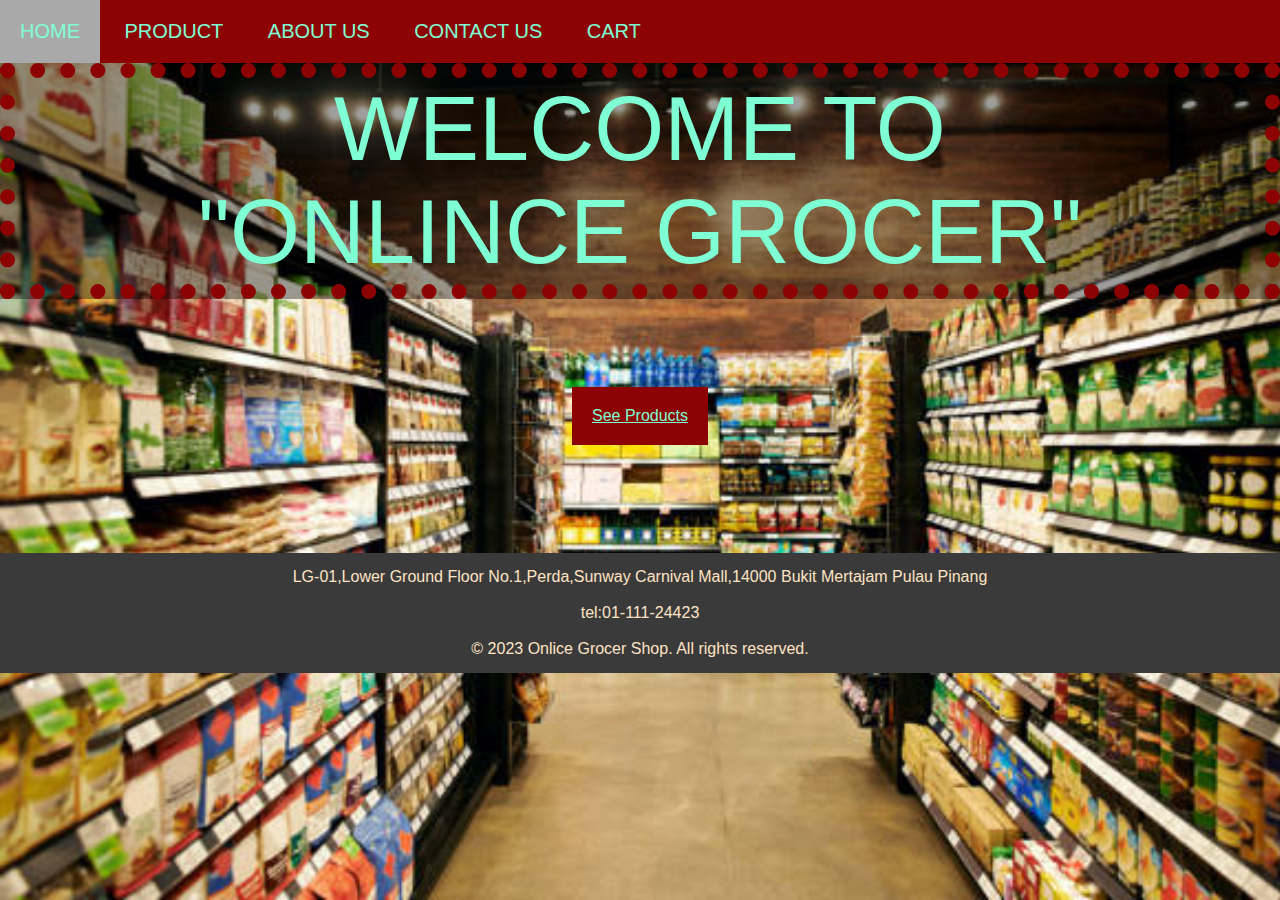
<file: index.html>
<!DOCTYPE html>
<html lang="en">
<head>
    <meta charset="utf-8">
    <title>Online Grocery Shop</title>

    <link rel="stylesheet" type="text/css" href="style.css">
</head>
<body>
    <header>
        <nav>
        <ul>
            <li><a href="index.html">HOME</a></li>
            <li>
                <a href="product.html">PRODUCT</a>
                <ul class = "dropdown">
                    <li><a href="fruitsAndVegetable.html">FRUIT AND VEGETABLE</a></li>
                    <li><a href="beverage.html">BEVERAGE</a><li>
                    <li><a href="SelfCare.html">SELF CARE</a></li>
                </ul>
            </li>
            <li><a href="aboutUs.html">ABOUT US</a></li>
            <li><a href="contacUs.html">CONTACT US</a></li>
            <li><a href="addToCart.html">CART</a></li>
        </ul>
        </nav>

        <div class="big-font">
            <p>
                WELCOME TO
                <br>
                "ONLINCE GROCER"
            </p>
        </div>
        
    </header>
    <br>
    <br>
    <br>
    <br>
    <div class="content">
        <a href="product.html" class="btn">See Products</a>
    </div>
    <br>
    <br>
    <br>
    <br>
    <br>
    <br>
    <footer>
        <p>LG-01,Lower Ground Floor No.1,Perda,Sunway Carnival Mall,14000 Bukit Mertajam Pulau Pinang</p>
        <br>
        <p>tel:01-111-24423</p>
        <br>
        <p>&copy; 2023 Onlice Grocer Shop. All rights reserved.</p>
    </footer>

    <script src="script.js"></script>
</body>
</html>
</file>
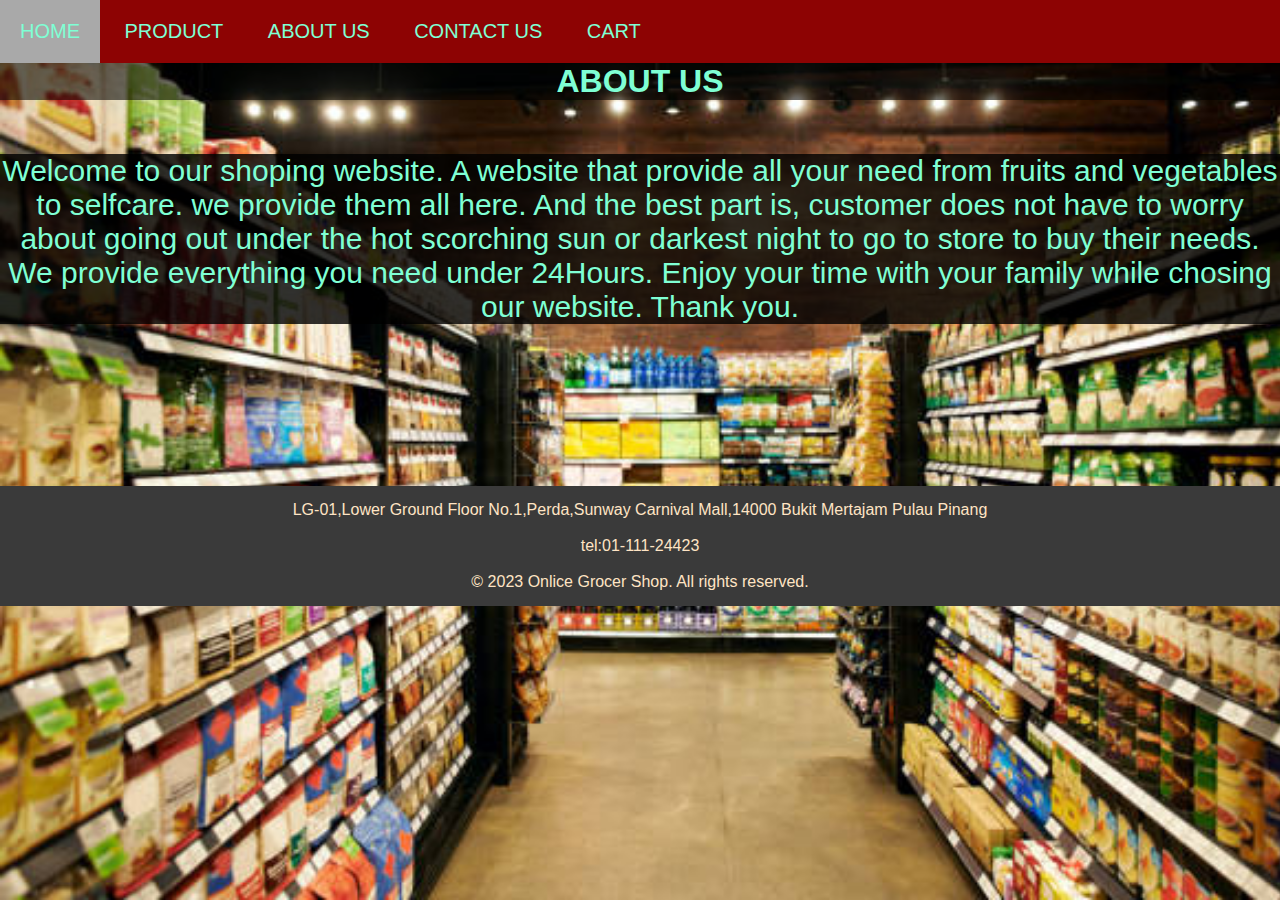
<file: aboutUs.html>
<!DOCTYPE html>
<html lang="en">
<head>
    <meta charset="utf-8">
    <title>Online Grocery Shop</title>

    <link rel="stylesheet" type="text/css" href="style.css">
    <script src="script.js" defer></script>
</head>
<body>
    <header>
        <nav>
        <ul>
            <li><a href="home.html">HOME</a></li>
            <li>
                <a href="product.html">PRODUCT</a>
                <ul class = "dropdown">
                    <li><a href="fruitsAndVegetable.html">FRUIT AND VEGETABLE</a></li>
                    <li><a href="beverage.html">BEVERAGE</a><li>
                    <li><a href="SelfCare.html">SELF CARE</a></li>
                </ul>
            </li>
            <li><a href="aboutUs.html">ABOUT US</a></li>
            <li><a href="contacUs.html">CONTACT US</a></li>
            <li><a href="addToCart.html">CART</a></li>
        </ul>
        </nav>
<main>
    <h1 style="text-align: center;">ABOUT US</h1>
    <br>
    <br>
    <br>
    <p id="aboutUs">
        Welcome to our shoping website. A website that provide
        all your need from fruits and vegetables to selfcare.
        we provide them all here. And the best part is, customer 
        does not have to worry about  going out under the hot
        scorching sun or darkest night to go to store to buy
        their needs. We provide everything you need under 24Hours.
        Enjoy your time with your family while chosing our website.
        Thank you.
    </p>
</main>
<br>
<br>
<br>
<br>
<br>
<br>
<br>
<br>
<br>

<footer>
    <p>LG-01,Lower Ground Floor No.1,Perda,Sunway Carnival Mall,14000 Bukit Mertajam Pulau Pinang</p>
    <br>
    <p>tel:01-111-24423</p>
    <br>
    <p>&copy; 2023 Onlice Grocer Shop. All rights reserved.</p>
</footer>
</file>
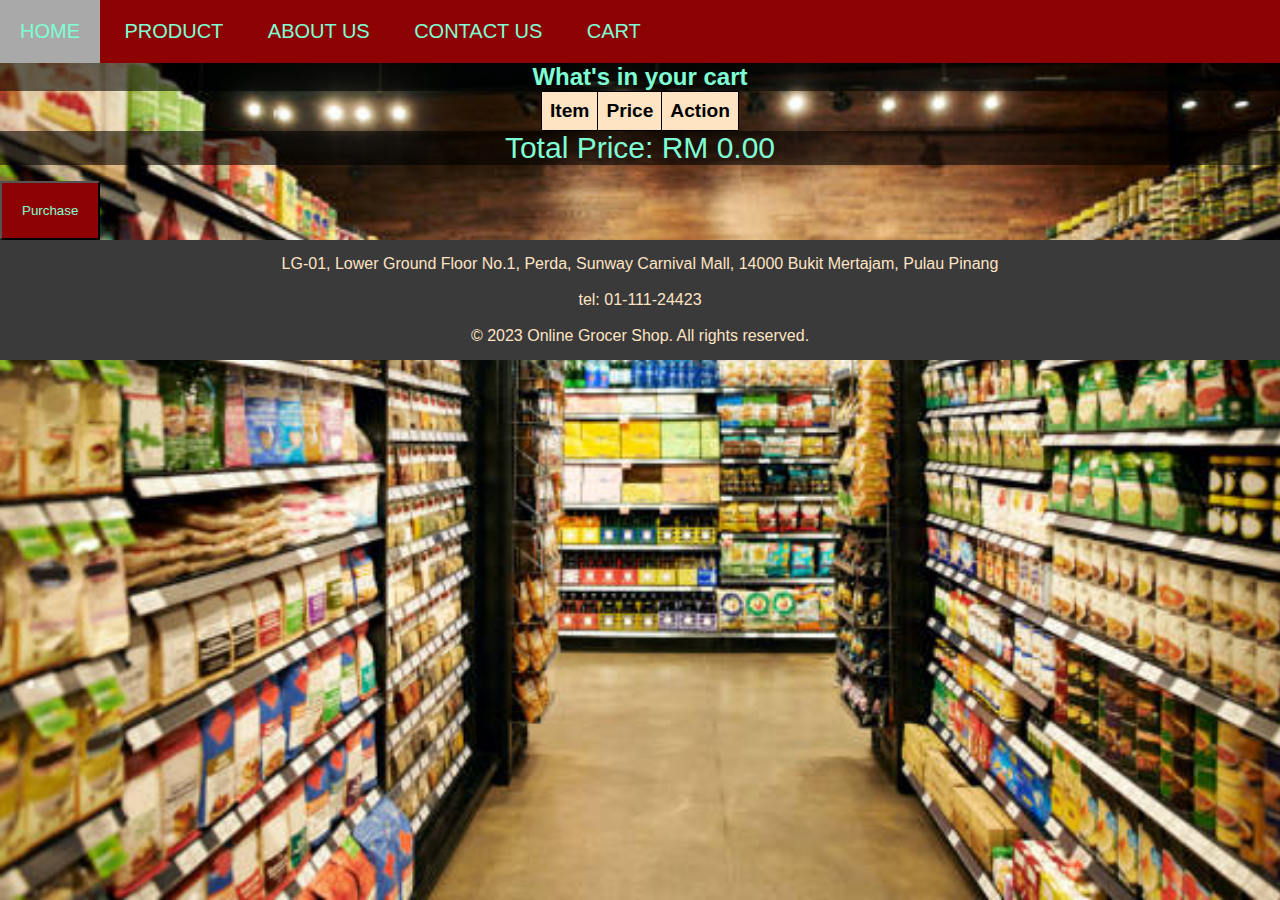
<file: addToCart.html>
<!DOCTYPE html>
<html lang="en">
<head>
    <meta charset="UTF-8">
    <title>Online Grocery Shop - Cart</title>
    <link rel="stylesheet" type="text/css" href="style.css">
    <script src="script.js" defer></script>
</head>
<body>
    <header>
        <nav>
            <ul>
                <li><a href="index.html">HOME</a></li>
                <li>
                    <a href="product.html">PRODUCT</a>
                    <ul class="dropdown">
                        <li><a href="fruitsAndVegetable.html">FRUIT AND VEGETABLE</a></li>
                        <li><a href="beverage.html">BEVERAGE</a></li>
                        <li><a href="selfCare.html">SELF CARE</a></li>
                    </ul>
                </li>
                <li><a href="aboutUs.html">ABOUT US</a></li>
                <li><a href="contactUs.html">CONTACT US</a></li>
                <li><a href="addToCart.html">CART</a></li>
            </ul>
        </nav>
    </header>
    <main>
        <h2 style="text-align: center;"><b>What's in your cart</b></h2>
        <table id="cartTable">
            <tr>
                <th>Item</th>
                <th>Price</th>
                <th>Action</th>
            </tr>
        </table>
        <p id="totalPrice"></p>
        <button id="purchaseButton">Purchase</button>
    </main>
    <footer>
        <p>LG-01, Lower Ground Floor No.1, Perda, Sunway Carnival Mall, 14000 Bukit Mertajam, Pulau Pinang</p>
        <br>
        <p>tel: 01-111-24423</p>
        <br>
        <p>&copy; 2023 Online Grocer Shop. All rights reserved.</p>
    </footer>
</body>
</html>
</file>
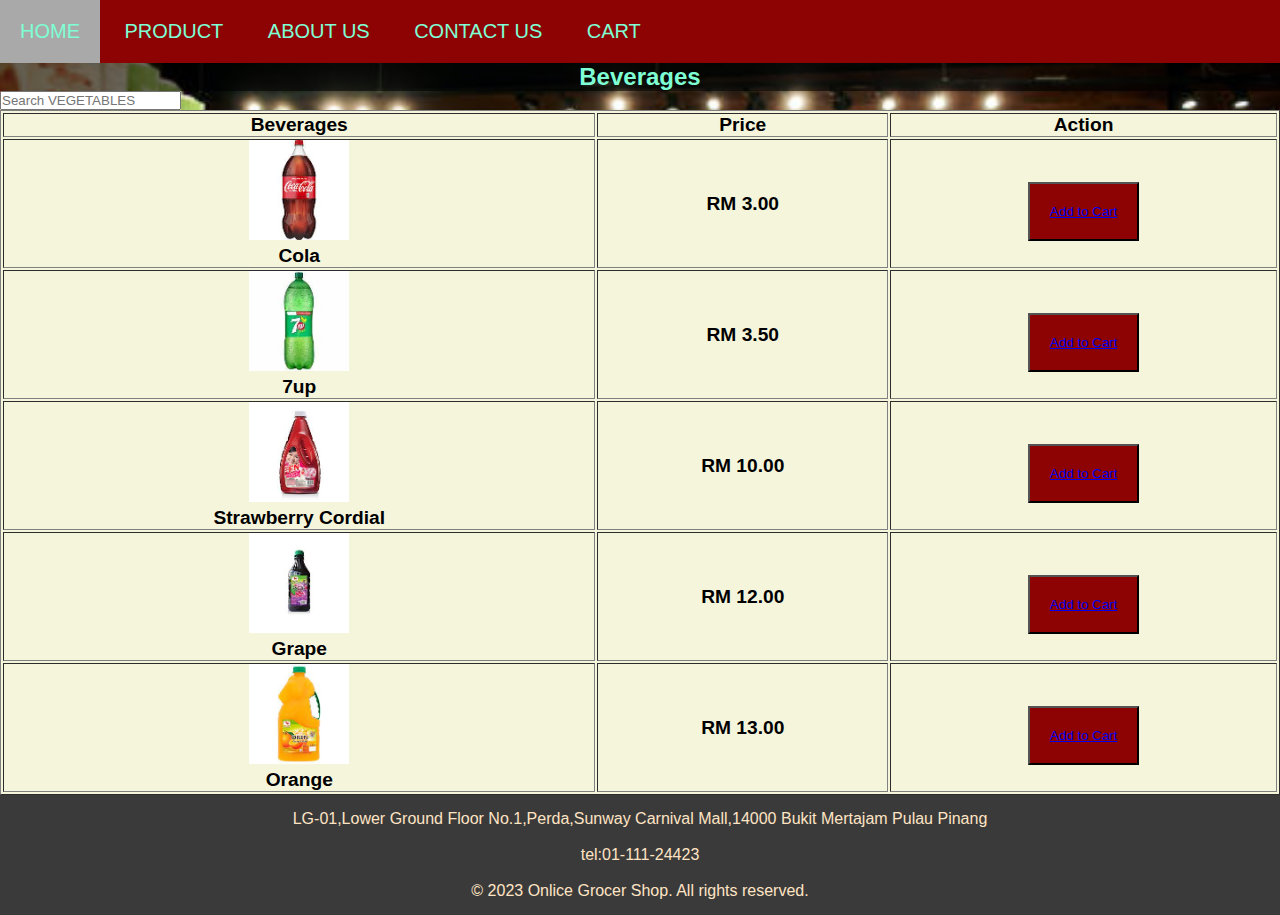
<file: beverage.html>
<!DOCTYPE html>
<html lang="en">
<head>
    <meta charset="utf-8">
    <title>Online Grocery Shop</title>

    <link rel="stylesheet" type="text/css" href="style.css">
    <script src="script.js" defer></script>
</head>
<body>
    <header>
        <nav>
        <ul>
            <li><a href="index.html">HOME</a></li>
            <li>
                <a href="product.html">PRODUCT</a>
                <ul class = "dropdown">
                    <li><a href="fruitsAndVegetable.html">FRUIT AND VEGETABLE</a></li>
                    <li><a href="beverage.html">BEVERAGE</a><li>
                    <li><a href="SelfCare.html">SELF CARE</a></li>
                </ul>
            </li>
            <li><a href="aboutUs.html">ABOUT US</a></li>
            <li><a href="contacUs.html">CONTACT US</a></li>
            <li><a href="addToCart.html">CART</a></li>
        </ul>
        </nav>

        <h2 style="text-align: center;">Beverages</h2>
        <main>
            <input type="text" id="filterInput" placeholder="Search VEGETABLES">
            <table width="100%" border="1" id="itemTable">
                <tr>
                    <th>Beverages</th>
                    <th>Price</th>
                    <th>Action</th>
                </tr>
                <tr>
                    <td><img src="cola.jpeg" alt="Cola" width="100" height="100">
                    <br><b>Cola</b></td>
                    <td><b>RM 3.00</b></td>
                    <td>
                        <button><a href="addToCart.html?name=cola&price=3.00">Add to Cart</a></button>
                    </td>
                </tr>
                <tr>
                    <td><img src="7UP.jpeg" alt="7up" width="100" height="100">
                    <br><b>7up</b></td>
                    <td><b>RM 3.50</b></td>
                    <td>
                        <button><a href="addToCart.html?name=7up&price=3.50">Add to Cart</a></button>
                    </td>
                </tr>
                <tr>
                    <td><img src="Cordial.jpeg" alt="Cordial" width="100" height="100">
                    <br><b>Strawberry Cordial </b></td>
                    <td><b>RM 10.00</b></td>
                    <td>
                        <button><a href="addToCart.html?name=cordial&price=10.00">Add to Cart</a></button>
                    </td>
                </tr>
                <tr>
                    <td><img src="grape cordial.jpeg" alt="grape cordial" width="100" height="100">
                    <br><b>Grape</b></td>
                    <td><b>RM 12.00</b></td>
                    <td>
                        <button><a href="addToCart.html?name=grape cordial&price=12.00">Add to Cart</a></button>  
                    </td>
                </tr>
                <tr>
                    <td><img src="orange cordial.jpeg" alt="orange cordial" width="100" height="100">
                    <br><b>Orange</b></td>
                    <td><b>RM 13.00</b></td>
                    <td>
                        <button><a href="addToCart.html?name=orange cordial&price=13.00">Add to Cart</a></button>
                    </td>
                </tr>
            </table>
            <footer>
                <p>LG-01,Lower Ground Floor No.1,Perda,Sunway Carnival Mall,14000 Bukit Mertajam Pulau Pinang</p>
                <br>
                <p>tel:01-111-24423</p>
                <br>
                <p>&copy; 2023 Onlice Grocer Shop. All rights reserved.</p>
            </footer>
</file>
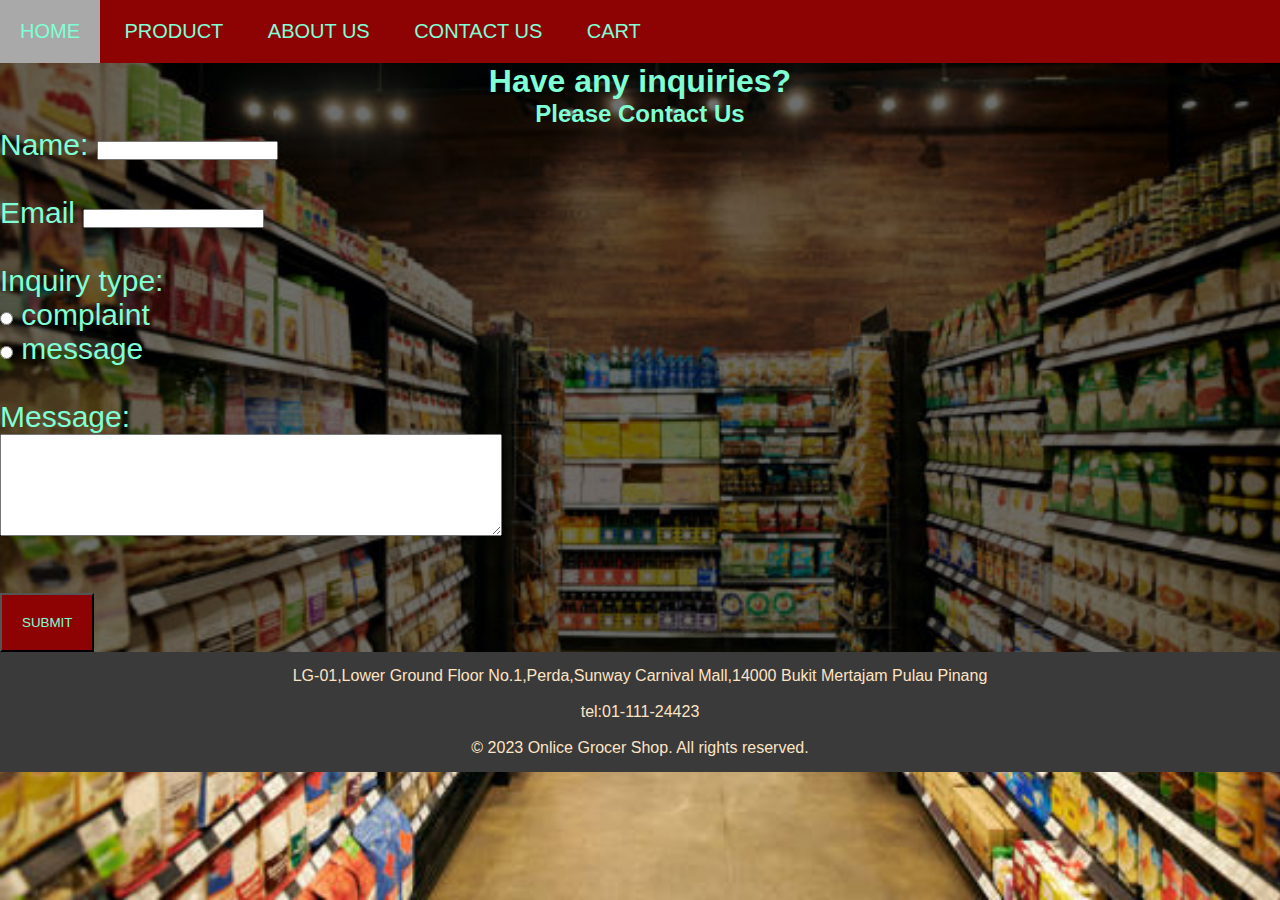
<file: contacUs.html>
<!DOCTYPE html>
<html lang="en">
<head>
    <meta charset="utf-8">
    <title>Online Grocery Shop</title>

    <link rel="stylesheet" type="text/css" href="style.css">
    <script src="script.js" defer></script>
</head>
<body>
    <header>
        <nav>
        <ul>
            <li><a href="index.html">HOME</a></li>
            <li>
                <a href="product.html">PRODUCT</a>
                <ul class = "dropdown">
                    <li><a href="fruitsAndVegetable.html">FRUIT AND VEGETABLE</a></li>
                    <li><a href="beverage.html">BEVERAGE</a><li>
                    <li><a href="SelfCare.html">SELF CARE</a></li>
                </ul>
            </li>
            <li><a href="aboutUs.html">ABOUT US</a></li>
            <li><a href="contacUs.html">CONTACT US</a></li>
            <li><a href="addToCart.html">CART</a></li>
        </ul>
        </nav>

<main>
    <h1 style="text-align: center;"><b>Have any inquiries?</b></h1>
    <h2 style="text-align: center;"><b>Please Contact Us</b>
</main>

<form>
    <label for="name">Name:</label>
    <input type="text" id="name" name="name" required>
    <br>
    <br>
    <label for="email">Email</label>
    <input type="email" id="email" name="email" required>
    <br>
    <br>
    <p>Inquiry type: </p>
    <input type="radio" id="complaint" name="type" value="complaint">
    <label for="complaint">complaint</label>
    <br>
    <input type="radio" id="message" name="type" value="message">
    <label for="message">message</label>
    <br>
    <br>
    <label for="message">Message:</label>
    <br>
    <textarea id="message" name="message" required></textarea>
    <br>
    <br>
    <button type="submit">SUBMIT</button>
</form>
<footer>
    <p>LG-01,Lower Ground Floor No.1,Perda,Sunway Carnival Mall,14000 Bukit Mertajam Pulau Pinang</p>
    <br>
    <p>tel:01-111-24423</p>
    <br>
    <p>&copy; 2023 Onlice Grocer Shop. All rights reserved.</p>
</footer>
</file>
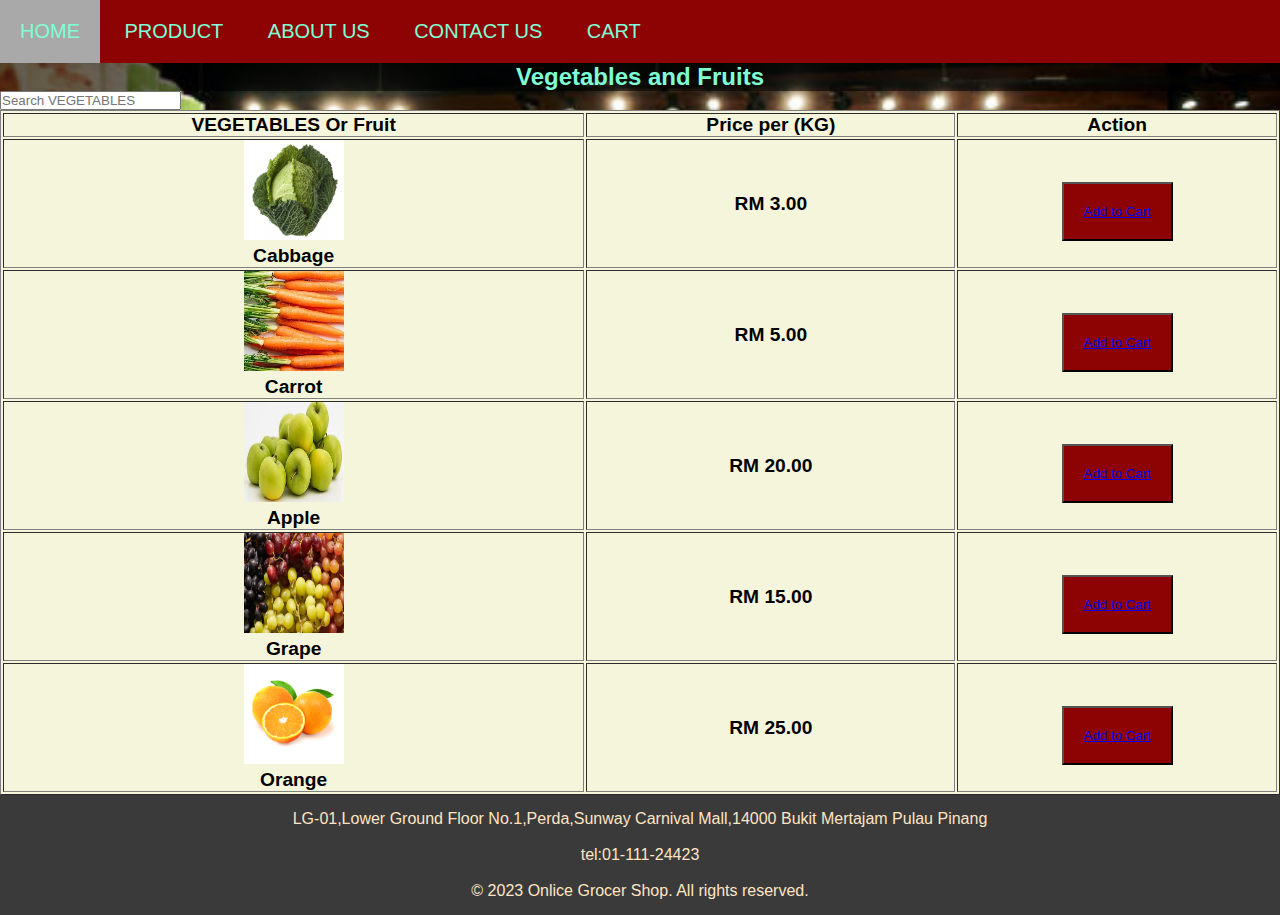
<file: fruitsAndVegetable.html>
<!DOCTYPE html>
<html lang="en">
<head>
    <meta charset="utf-8">
    <title>Online Grocery Shop</title>

    <link rel="stylesheet" type="text/css" href="style.css">
    <script src="script.js" defer></script>
</head>
<body>
    <header>
        <nav>
        <ul>
            <li><a href="index.html">HOME</a></li>
            <li>
                <a href="product.html">PRODUCT</a>
                <ul class = "dropdown">
                    <li><a href="fruitsAndVegetable.html">FRUIT AND VEGETABLE</a></li>
                    <li><a href="beverage.html">BEVERAGE</a><li>
                    <li><a href="SelfCare.html">SELF CARE</a></li>
                </ul>
            </li>
            <li><a href="aboutUs.html">ABOUT US</a></li>
            <li><a href="contacUs.html">CONTACT US</a></li>
            <li><a href="addToCart.html">CART</a></li>
        </ul>
        </nav>

        <h2 style="text-align: center;">Vegetables and Fruits</h2>
        <main>
            <input type="text" id="filterInput" placeholder="Search VEGETABLES">
            <table width="100%" border="1" id="itemTable">
                <tr>
                    <th>VEGETABLES Or Fruit</th>
                    <th>Price per (KG)</th>
                    <th>Action</th>
                </tr>
                <tr>
                    <td><img src="cab.jpg" alt="cabbage" width="100" height="100">
                    <br><b>Cabbage</b></td>
                    <td><b>RM 3.00</b></td>
                    <td>
                        <button><a href="addToCart.html?name=cabbage&price=3.30">Add to Cart</a></button>
                    </td>
                </tr>
                <tr>
                    <td><img src="carrot.jpeg" alt="carrot" width="100" height="100">
                    <br><b>Carrot</b></td>
                    <td><b>RM 5.00</b></td>
                    <td>
                        <button><a href="addToCart.html?name=carrot&price=5.00">Add to Cart</a></button>
                    </td>
                </tr>
                <tr>
                    <td><img src="apple.jpeg" alt="apple" width="100" height="100">
                    <br><b>Apple</b></td>
                    <td><b>RM 20.00</b></td>
                    <td>
                        <button><a href="addToCart.html?name=apple&price=20.00">Add to Cart</a></button>
                    </td>
                </tr>
                <tr>
                    <td><img src="grape.jpg" alt="grape" width="100" height="100">
                    <br><b>Grape</b></td>
                    <td><b>RM 15.00</b></td>
                    <td>
                        <button><a href="addToCart.html?name=grape&price=15.00">Add to Cart</a></button>  
                    </td>
                </tr>
                <tr>
                    <td><img src="orange.png" alt="orange" width="100" height="100">
                    <br><b>Orange</b></td>
                    <td><b>RM 25.00</b></td>
                    <td>
                        <button><a href="addToCart.html?name=orange&price=25.00">Add to Cart</a></button>
                    </td>
                </tr>
            </table>
            <footer>
                <p>LG-01,Lower Ground Floor No.1,Perda,Sunway Carnival Mall,14000 Bukit Mertajam Pulau Pinang</p>
                <br>
                <p>tel:01-111-24423</p>
                <br>
                <p>&copy; 2023 Onlice Grocer Shop. All rights reserved.</p>
            </footer>
</file>
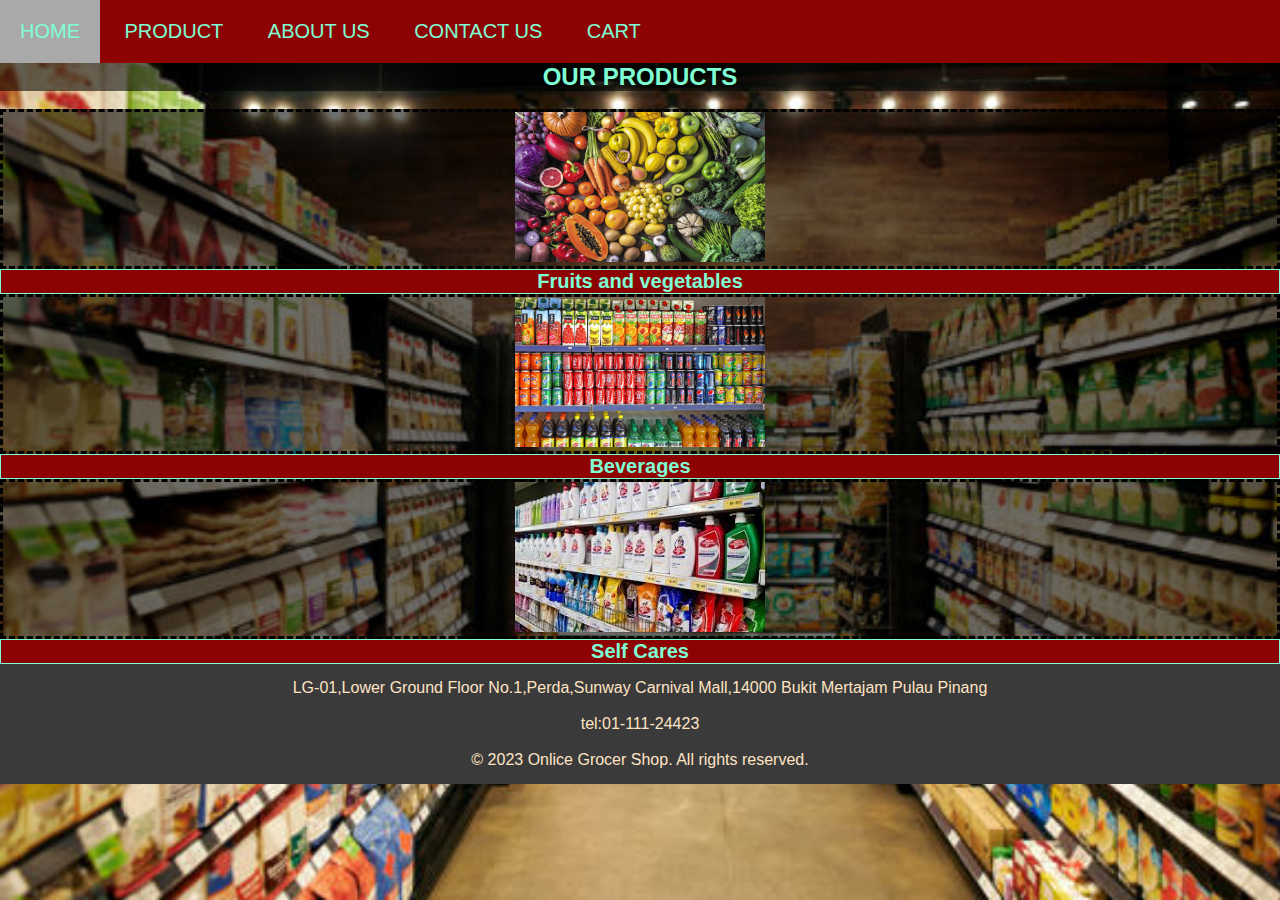
<file: product.html>
<!DOCTYPE html>
<html lang="en">
<head>
    <meta charset="utf-8">
    <title>Online Grocery Shop</title>

    <link rel="stylesheet" type="text/css" href="style.css">
</head>
<body>
    <header>
        <nav>
        <ul>
            <li><a href="index.html">HOME</a></li>
            <li>
                <a href="product.html">PRODUCT</a>
                <ul class = "dropdown">
                    <li><a href="fruitsAndVegetable.html">FRUIT AND VEGETABLE</a></li>
                    <li><a href="beverage.html">BEVERAGE</a><li>
                    <li><a href="SelfCare.html">SELF CARE</a></li>
                </ul>
            </li>
            <li><a href="aboutUs.html">ABOUT US</a></li>
            <li><a href="contacUs.html">CONTACT US</a></li>
            <li><a href="addToCart.html">CART</a></li>
        </ul>
        </nav>

        <main>
            <h2 style="text-align: center;">OUR PRODUCTS</h2>
            <br>
            <p class="pt"><a href="fruitsAndVegetable.html"><img src="vegeiafruit.jpg" alt="vege0" width="250" height="150"></a></p>
            <p class="text"><b>Fruits and vegetables</b></p>
            <p class="pt"><a href="beverage.html"><img src="bev.jpg" alt="bev0" width="250" height="150"></a></p>
            <p class="text"><b>Beverages</b></p>
            <p class="pt"><a href="SelfCare.html"><img src="selfcar.jpeg" alt="self0" width="250" height="150"></a></p>
            <p class="text"><b>Self Cares</b></p>
        </main>
        <footer>
            <p>LG-01,Lower Ground Floor No.1,Perda,Sunway Carnival Mall,14000 Bukit Mertajam Pulau Pinang</p>
            <br>
            <p>tel:01-111-24423</p>
            <br>
            <p>&copy; 2023 Onlice Grocer Shop. All rights reserved.</p>
        </footer>
</file>
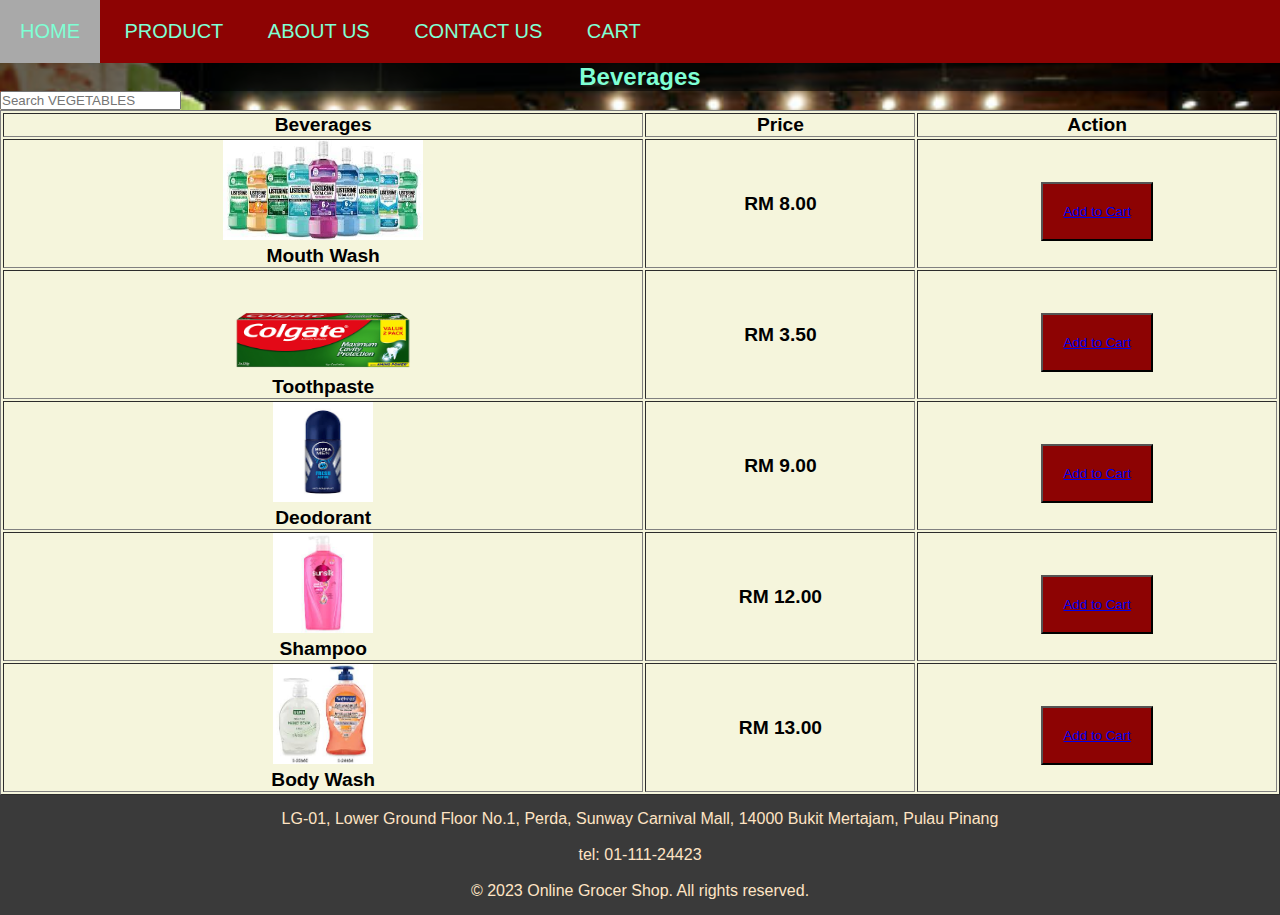
<file: SelfCare.html>
<!DOCTYPE html>
<html lang="en">
<head>
    <meta charset="UTF-8">
    <title>Online Grocery Shop</title>
    <link rel="stylesheet" type="text/css" href="style.css">
</head>
<body>
    <header>
        <nav>
            <ul>
                <li><a href="index.html">HOME</a></li>
                <li>
                    <a href="product.html">PRODUCT</a>
                    <ul class="dropdown">
                        <li><a href="fruitsAndVegetable.html">FRUIT AND VEGETABLE</a></li>
                        <li><a href="beverage.html">BEVERAGE</a></li>
                        <li><a href="selfCare.html">SELF CARE</a></li>
                    </ul>
                </li>
                <li><a href="aboutUs.html">ABOUT US</a></li>
                <li><a href="contactUs.html">CONTACT US</a></li>
                <li><a href="addToCart.html">CART</a></li>
            </ul>
        </nav>
    </header>
    <main>
        <h2 style="text-align: center;">Beverages</h2>
        <input type="text" id="filterInput" placeholder="Search VEGETABLES">
        <table width="100%" border="1" id="itemTable">
            <tr>
                <th>Beverages</th>
                <th>Price</th>
                <th>Action</th>
            </tr>
            <tr>
                <td>
                    <img src="mouthWash.jpeg" alt="mouthWash" width="200" height="100">
                    <br><b>Mouth Wash</b>
                </td>
                <td><b>RM 8.00</b></td>
                <td>
                    <button><a href="addToCart.html?name=mouthWash&price=8.00">Add to Cart</a></button>
                </td>
            </tr>
            <tr>
                <td>
                    <img src="toothpaste.png" alt="toothpaste" width="200" height="100">
                    <br><b>Toothpaste</b>
                </td>
                <td><b>RM 3.50</b></td>
                <td>
                    <button><a href="addToCart.html?name=toothpaste&price=3.50">Add to Cart</a></button>
                </td>
            </tr>
            <tr>
                <td>
                    <img src="deodorant.jpeg" alt="deodorant" width="100" height="100">
                    <br><b>Deodorant</b>
                </td>
                <td><b>RM 9.00</b></td>
                <td>
                    <button><a href="addToCart.html?name=deodorant&price=9.00">Add to Cart</a></button>
                </td>
            </tr>
            <tr>
                <td>
                    <img src="shampoo.jpeg" alt="shampoo" width="100" height="100">
                    <br><b>Shampoo</b>
                </td>
                <td><b>RM 12.00</b></td>
                <td>
                    <button><a href="addToCart.html?name=shampoo&price=12.00">Add to Cart</a></button>  
                </td>
            </tr>
            <tr>
                <td>
                    <img src="bodyWash.jpeg" alt="bodyWash" width="100" height="100">
                    <br><b>Body Wash</b>
                </td>
                <td><b>RM 13.00</b></td>
                <td>
                    <button><a href="addToCart.html?name=bodyWash&price=13.00">Add to Cart</a></button>
                </td>
            </tr>
        </table>
    </main>
    <footer>
        <p>LG-01, Lower Ground Floor No.1, Perda, Sunway Carnival Mall, 14000 Bukit Mertajam, Pulau Pinang</p>
        <br>
        <p>tel: 01-111-24423</p>
        <br>
        <p>&copy; 2023 Online Grocer Shop. All rights reserved.</p>
    </footer>
</body>
</html>
</file>
<file: style.css>
*
{
    padding: 0;
    margin: 0;
    font-family: 'Segoe UI', Tahoma, Geneva, Verdana, sans-serif;

}
ul 
{
    list-style: none;
    background: rgb(141, 3, 3);
}
ul li
{
    display: inline-block;
    position: relative;
}
ul li a
{
    display: block;
    padding: 20px 20px;
    color: aquamarine;
    text-decoration: dotted;
    text-align: center;
    font-size: 20px;
}
ul li ul,dropdown li
{
    display:block;
}
ul li ul.dropdown
{
    width: 100%;
    background: black;
    position: absolute;
    z-index: 999;
    display: none;
}
ul li a:hover
{
    background: darkgray;
}
ul li:hover ul.dropdown
{
    display: block;
}
.center
{
    text-align: center;
}
body
{
    background-image: url('images2.jpg');
    background-repeat: no-repeat;
    background-attachment: fixed;
    background-size:cover;
}
.big-font
{   
    border: 15px dotted;
    border-spacing: 20px;
    border-color: rgb(141, 3, 3);
    background-color: rgba(0, 0, 0, 0.377);
    font-size:90px;
    color: aquamarine;
    text-align: center;
    ;
}
footer
{
    border: 15px solid;
    border-color: rgb(58, 58, 58);
    background-color:rgb(58, 58, 58);
    text-align: center;
    color: bisque;
}
.content
{
    display: flex;
    justify-content: center;
    align-items: center;
}
.btn
{
    display: inline-block;
    margin-top: 1rem;
    background: rgb(141, 3, 3);
    color: aquamarine;
    padding: 20px;
    text-align: center;
}
#aboutUs
{
    border: 0px solid;
    background-color: rgba(0, 0, 0, 0.808);
    color: aquamarine;
    font-size: 30px;
    padding: 0px;
    text-align: center;
}
p.pt
{
    border: dashed;
    background-color: rgba(0, 0, 0, 0.568);
    text-align: center;
}
h1
{   
    border: 0px solid;
    background-color: rgba(0, 0, 0, 0.568);
    color: aquamarine;
}
h2
{
    border: 0px solid;
    background-color: rgba(0, 0, 0, 0.568);
    color: aquamarine;
}
p.text
{   
    border: 1px solid ;
    background-color: rgb(141, 3, 3);
    text-align: center;
    color: aquamarine;
    font-size: 20px;
}
table
{
    background-color: beige;
    text-align: center;
    font-size: larger;

}
form
{
    border: 0px solid;
    margin: 0px;
    background-color: rgba(0, 0, 0, 0.568);
    color: aquamarine;
    font-size: 30px;
}
textarea
{
    height: 100px;
    width: 500px;
}
button
{
    display: inline-block;
    margin-top: 1rem;
    background: rgb(141, 3, 3);
    color: aquamarine;
    padding: 20px;
}
#cartTable
{
    border-width: 100px 300px;
    margin: 0 auto;
    background-color: bisque;
    border-collapse: collapse;
}
  
#cartTable th,
#cartTable td
{
    border: 1px double black;
    padding: 8px;
}

#totalPrice
{
    text-align: center;
    border: 0px solid;
    margin: 0px;
    background-color: rgba(0, 0, 0, 0.568);
    color: aquamarine;
    font-size: 30px;
}
</file>
